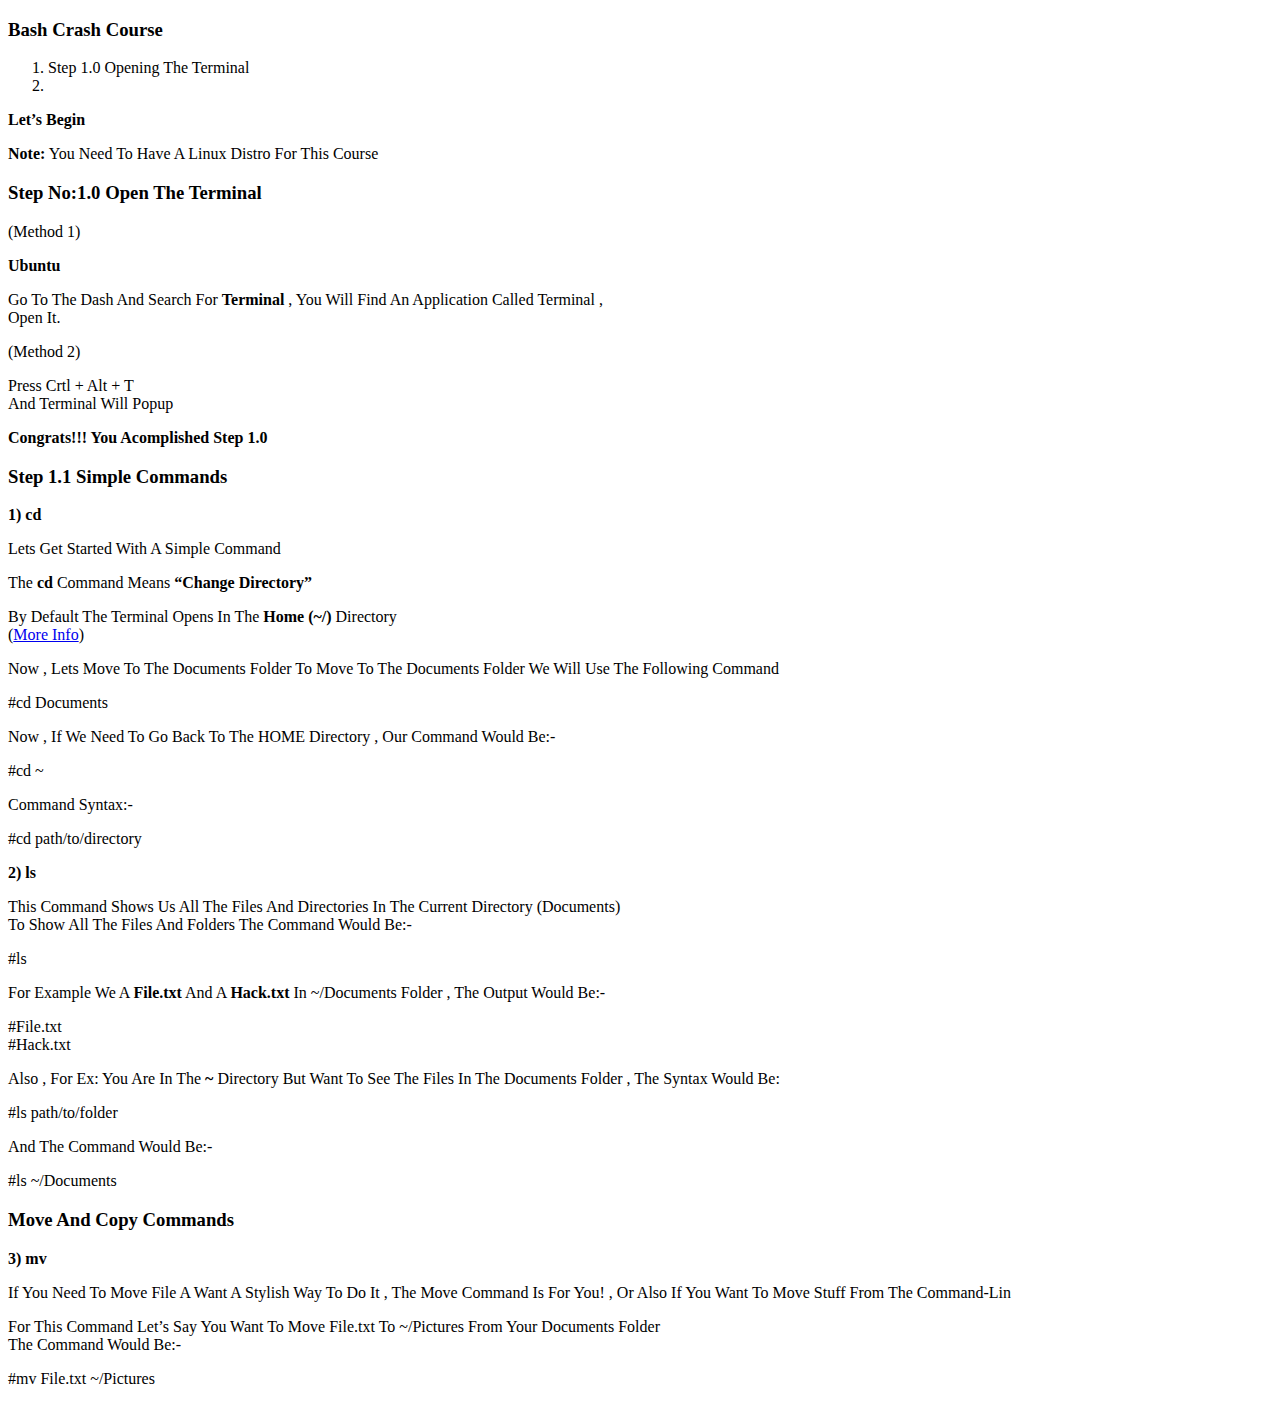
<file: terminal.html>
<!DOCTYPE html><html><head><meta charset="utf-8"><title>Untitled Document.md</title><style></style></head><body id="preview">
<h3><a id="Bash_Crash_Course_0"></a>Bash Crash Course</h3>
<ol>
<li>Step 1.0 Opening The Terminal</li>
<li></li>
</ol>
<p><strong>Let’s Begin</strong></p>
<p><strong>Note:</strong> You Need To Have A Linux Distro For This Course</p>
<h3><a id="Step_No10_Open_The_Terminal_8"></a>Step No:1.0 Open The Terminal</h3>
<p>(Method 1)</p>
<p><strong>Ubuntu</strong></p>
<p>Go To The Dash And Search For <strong>Terminal</strong> , You Will Find An Application Called Terminal ,<br>
Open It.</p>
<p>(Method 2)</p>
<p>Press Crtl + Alt + T<br>
And Terminal Will Popup</p>
<p><strong>Congrats!!! You Acomplished Step 1.0</strong></p>
<h3><a id="Step_11_Simple_Commands_24"></a>Step 1.1 Simple Commands</h3>
<p><strong>1) cd</strong></p>
<p>Lets Get Started With A Simple Command</p>
<p>The <strong>cd</strong> Command Means <strong>“Change Directory”</strong></p>
<p>By Default The Terminal Opens In The <strong>Home (~/)</strong> Directory<br>
(<a href="http://www.linfo.org/home_directory.html">More Info</a>)</p>
<p>Now , Lets Move To The Documents Folder To Move To The Documents Folder We Will Use The Following Command</p>
<p>#cd Documents</p>
<p>Now , If We Need To Go Back To The HOME Directory , Our Command Would Be:-</p>
<p>#cd ~</p>
<p>Command Syntax:-</p>
<p>#cd path/to/directory</p>
<p><strong>2) ls</strong></p>
<p>This Command Shows Us All The Files And Directories In The Current Directory (Documents)<br>
To Show All The Files And Folders The Command Would Be:-</p>
<p>#ls</p>
<p>For Example We A <strong>File.txt</strong> And A <strong>Hack.txt</strong> In ~/Documents Folder , The Output Would Be:-</p>
<p>#File.txt<br>
#Hack.txt</p>
<p>Also , For Ex: You Are In The <strong>~</strong> Directory But Want To See The Files In The Documents Folder , The Syntax Would Be:</p>
<p>#ls path/to/folder</p>
<p>And The Command Would Be:-</p>
<p>#ls ~/Documents</p>
<h3><a id="Move_And_Copy_Commands_68"></a>Move And Copy Commands</h3>
<p><strong>3) mv</strong></p>
<p>If You Need To Move File A Want A Stylish Way To Do It , The Move Command Is For You! , Or Also If You Want To Move Stuff From The Command-Lin</p>
<p>For This Command Let’s Say You Want To Move File.txt To ~/Pictures From Your Documents Folder<br>
The Command Would Be:-</p>
<p>#mv File.txt ~/Pictures</p>

</body></html>
</file>
